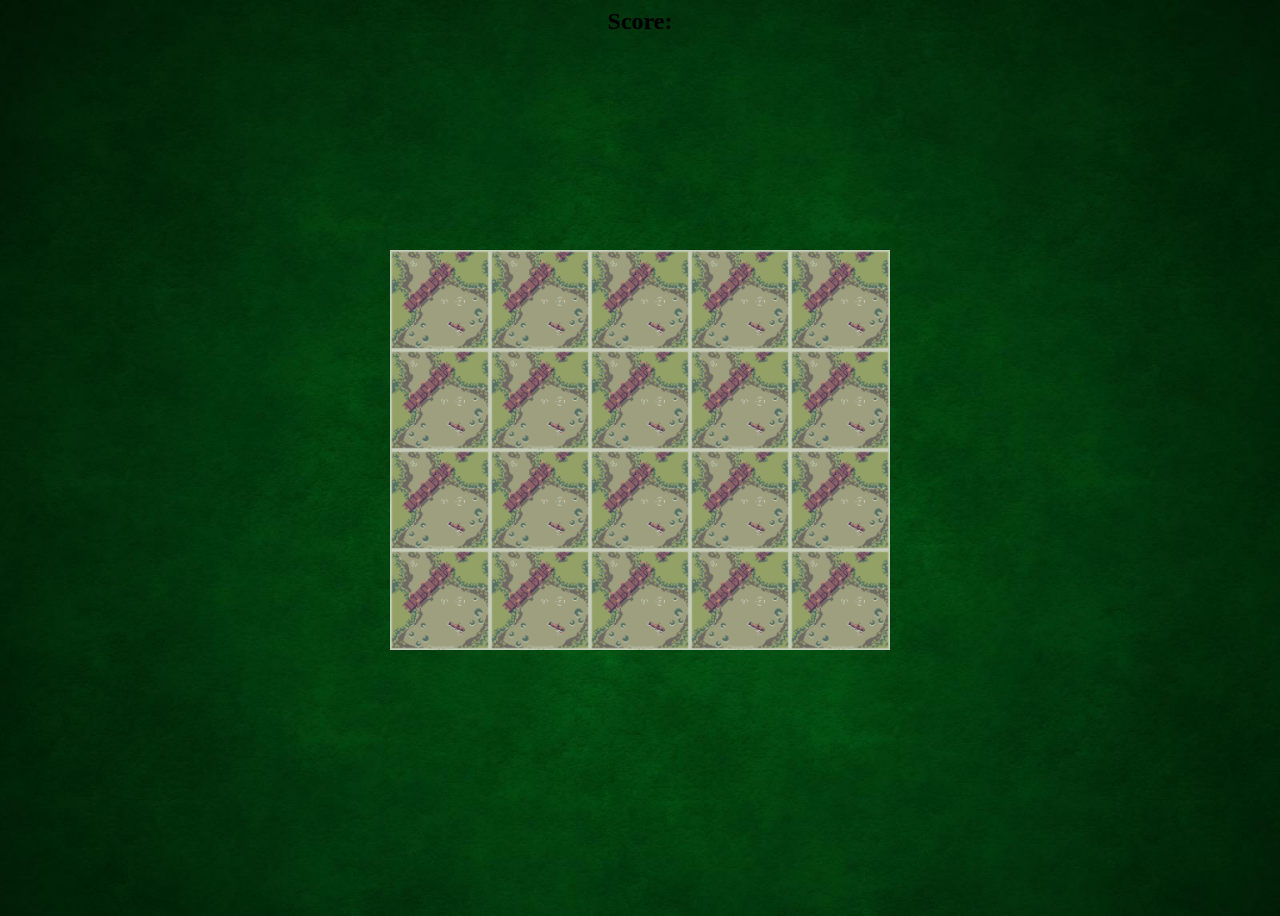
<file: index.html>
<html>
  <head>
    <meta charset="UTF-8" />
    <title>Memory Game</title>
    <link rel="stylesheet" href="style.css" />
    <script src="app.js" charset="utf-8"></script>
  </head>
  <body>
    <h2>Score:<span id="result"></span></h3>

    <div class="grid"></div>
  </body>
</html>
</file>
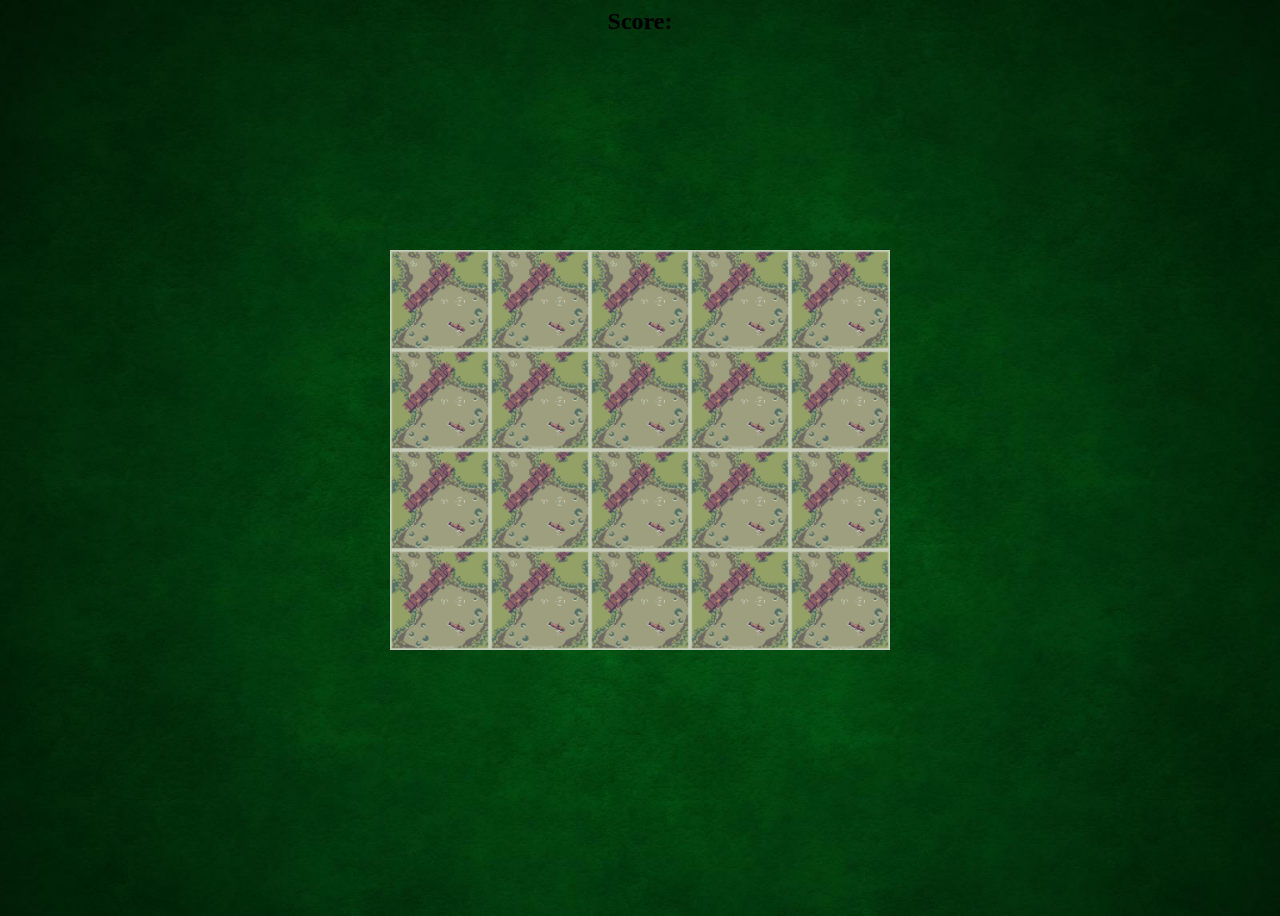
<file: view/index.html>
<html>
  <head>
    <meta charset="UTF-8" />
    <title>Memory Game</title>
    <link rel="stylesheet" href="/style/style.css" />
    <script src="/javascript/old_app.js" charset="utf-8"></script>
  </head>
  <body>
    <h2>Score:<span id="result"></span></h3>

    <div class="grid"></div>
  </body>
</html>
</file>
<file: style.css>
.grid {
  display: flex;
  flex-wrap: wrap;
  height: 400px;
  width: 500px;

  /* center*/
  position: absolute;
  top: 50%;
  left: 50%;
  transform: translate(-50%, -50%);
}

body {
  height: 100%;
  background-image: url("images/tabletop.jpg");
  background-repeat: repeat-y;
  background-size: cover;
}

h2 {
  display: flex;
  justify-content: center;
  align-items: center;
}
</file>
<file: style/style.css>
.grid {
  display: flex;
  flex-wrap: wrap;
  height: 400px;
  width: 500px;

  /* center*/
  position: absolute;
  top: 50%;
  left: 50%;
  transform: translate(-50%, -50%);
}

body {
  height: 100%;
  background-image: url("../images/tabletop.jpg");
  background-repeat: repeat-y;
  background-size: cover;
}

h2 {
  display: flex;
  justify-content: center;
  align-items: center;
}
</file>
